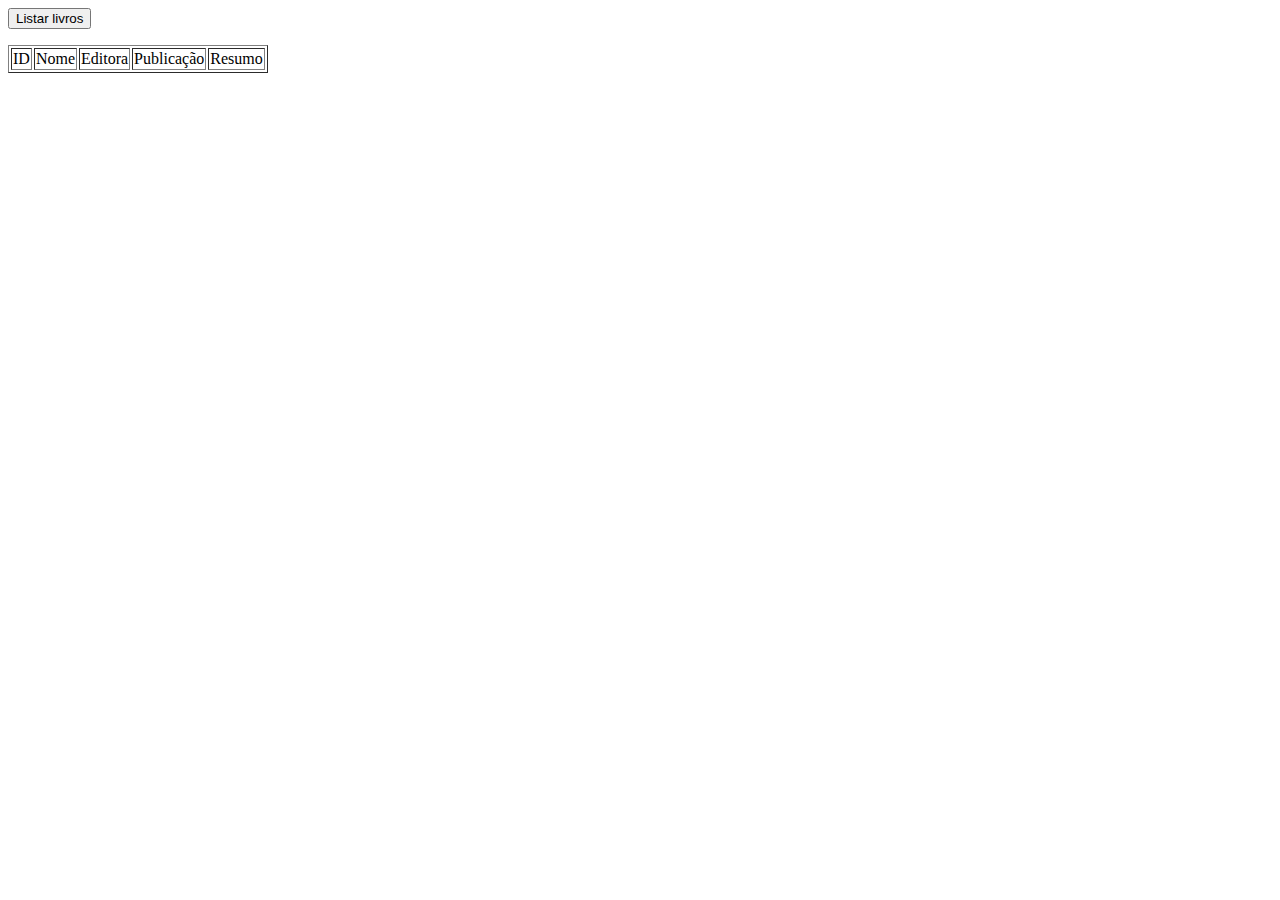
<file: Spring-RESTful/socialbooksapi-client/src/main/resources/Index.html>
<!DOCTYPE html>
<html>
<head>
    <meta charset="UTF-8">
    <title>:: Social Books API</title>
</head>
<body>
<button class="js-load-books">Listar livros</button>
<p>
	<table class="js-books-table" border="1">
	    <thead>
	    <tr>
	        <td>ID</td>
	        <td>Nome</td>
	        <td>Editora</td>
	        <td>Publicação</td>
	        <td>Resumo</td>
	    </tr>
	    </thead>
	    <tbody class="js-books-table-body"></tbody>
	</table>
</p>
<script src="https://code.jquery.com/jquery-2.2.2.min.js"></script>
<script src="livrosClient.js"></script>
</body>
</html>
</file>
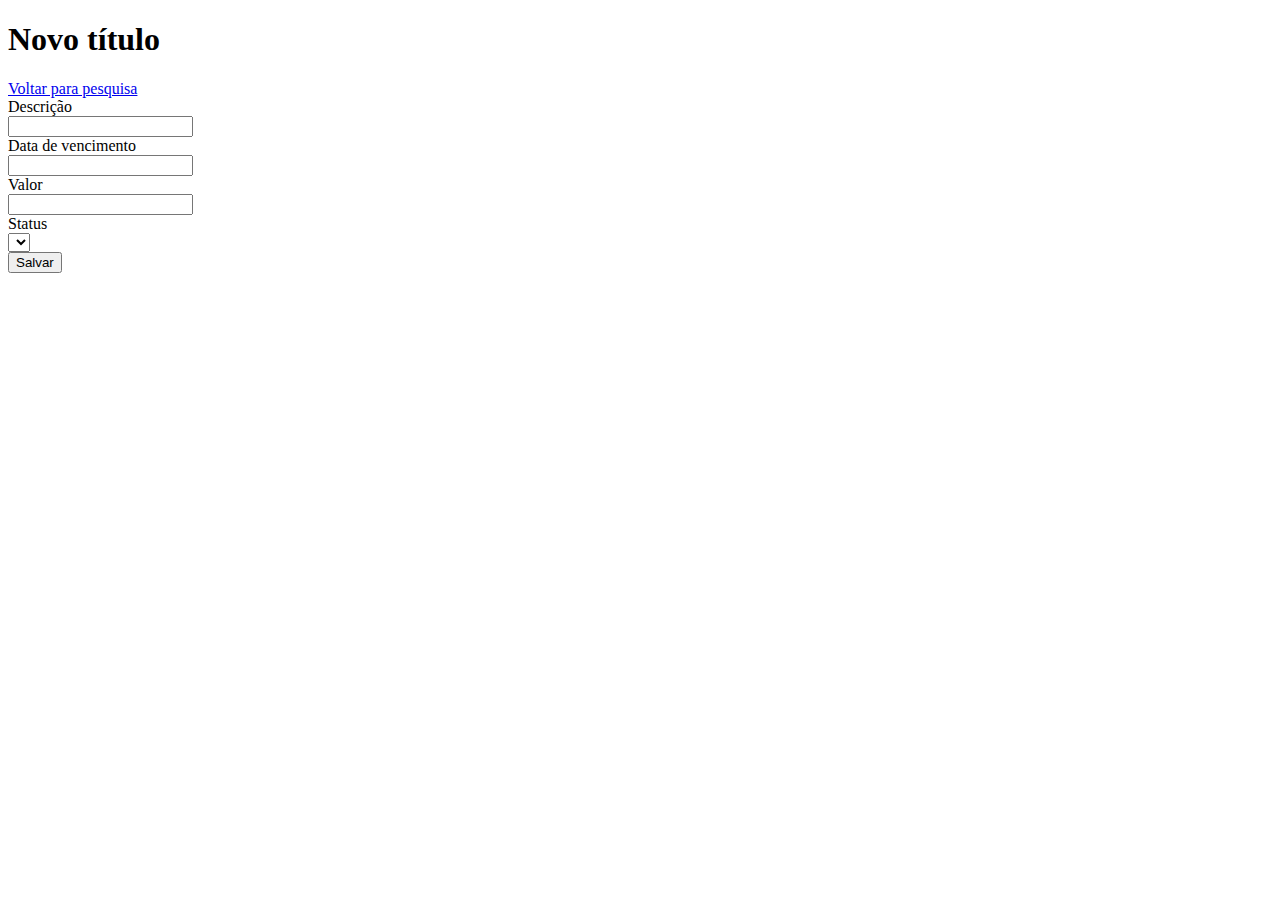
<file: cobranca/target/classes/templates/CadastroTitulo.html>
<!DOCTYPE html>
<html xmlns="http://www.w3.org/1999/xhtml" 
	xmlns:th="http://www.thymeleaf.org"
	xmlns:layout="http://www.ultraq.net.nz/thymeleaf/layout"
    layout:decorator="LayoutPadrao">

<head>
	<title>Cadastro de título</title>
</head>

<section layout:fragment="conteudo">
    <form class="form-horizontal" method="POST" action="/titulos" th:object="${titulo}">
    	<div layout:include="MensagemGeral"></div>
    	<div layout:include="MensagemErro"></div>
    
    	<div class="panel panel-default">
    		<div class="panel-heading">
    			<div class="clearfix">
	   				<h1 class="panel-title aw-titulo-panel">Novo título</h1>
	   				<a class="btn btn-link aw-link-panel" href="/titulos">Voltar para pesquisa</a>
	   			</div>
    		</div>
    		
    		<div class="panel-body">
    			<input type="hidden" th:field="*{codigo}"/>
    		
				<div class="form-group" th:classappend="${#fields.hasErrors('descricao')} ? has-error">
					<label for="descricao" class="col-sm-2 control-label">Descrição</label>
					<div class="col-sm-4"> 
						<input type="text" class="form-control" id="descricao" th:field="*{descricao}"/>
					</div>
				</div>
				<div class="form-group" th:classappend="${#fields.hasErrors('dataVencimento')} ? has-error">
					<label for="dataVencimento" class="col-sm-2 control-label">Data de vencimento</label>
					<div class="col-sm-2">  
						<input type="text" class="form-control"	id="dataVencimento" th:field="*{dataVencimento}"
						data-provide="datepicker" data-date-format="dd/mm/yyyy" data-date-language="pt-BR"
						data-date-autoclose="true" data-date-today-highlight="true"	data-date-orientation="bottom"/>
					</div>
				</div>
				<div class="form-group" th:classappend="${#fields.hasErrors('valor')} ? has-error">
					<label for="valor" class="col-sm-2 control-label">Valor</label>
					<div class="col-sm-2">   
						<input type="text" class="form-control js-currency" id="valor" th:field="*{valor}"/>
					</div>
				</div>
				<div class="form-group">
					<label for="status" class="col-sm-2 control-label">Status</label>
					<div class="col-sm-2">
						<select class="form-control" name="status">
							<option th:each="status : ${todosStatusTitulo}" th:value="${status}" th:text="${status.descricao}"></option>
                    	</select>
                    </div>
				</div>
				<div class="form-group">
					<div class="col-sm-offset-2 col-sm-10">
						<button type="submit" class="btn btn-primary">Salvar</button>
					</div>
				</div>
			</div>
    	</div>
    </form>
</section>
</html>
</file>
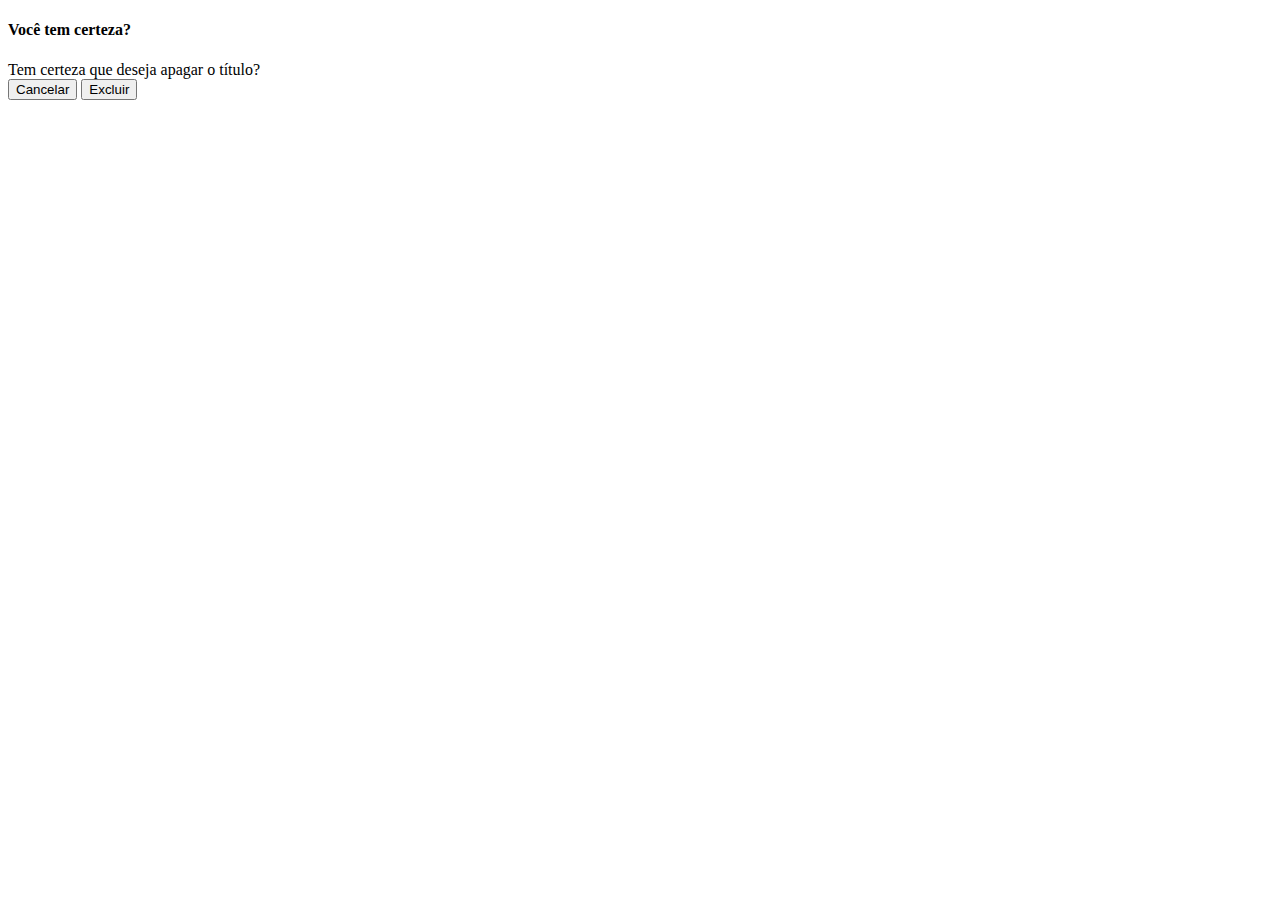
<file: cobranca/target/classes/templates/DialogoConfirmacaoExclusao.html>
<!DOCTYPE html>
<html xmlns="http://www.w3.org/1999/xhtml"
	xmlns:th="http://www.thymeleaf.org"
	xmlns:layout="http://www.ultraq.net.nz/thymeleaf/layout">

<div class="modal fade" id="confirmacaoExclusaoModal" tabindex="-1" data-keyboard="false" data-backdrop="static">
	<div class="modal-dialog">
		<form th:attr="data-url-base=@{/titulos}" method="POST">
			<input type="hidden" name="_method" value="DELETE"/>
			
			<div class="modal-content">
				<div class="modal-header">
					<h4 class="modal-title">Você tem certeza?</h4>
				</div>
				
				<div class="modal-body">
					<span>Tem certeza que deseja apagar o título?</span>
				</div>
				
				<div class="modal-footer">
					<button type="button" class="btn btn-link" data-dismiss="modal">Cancelar</button>
					<button type="submit" class="btn btn-primary">Excluir</button>
				</div>
			</div>
		</form>
	</div>
</div>
	
</html>
</file>
